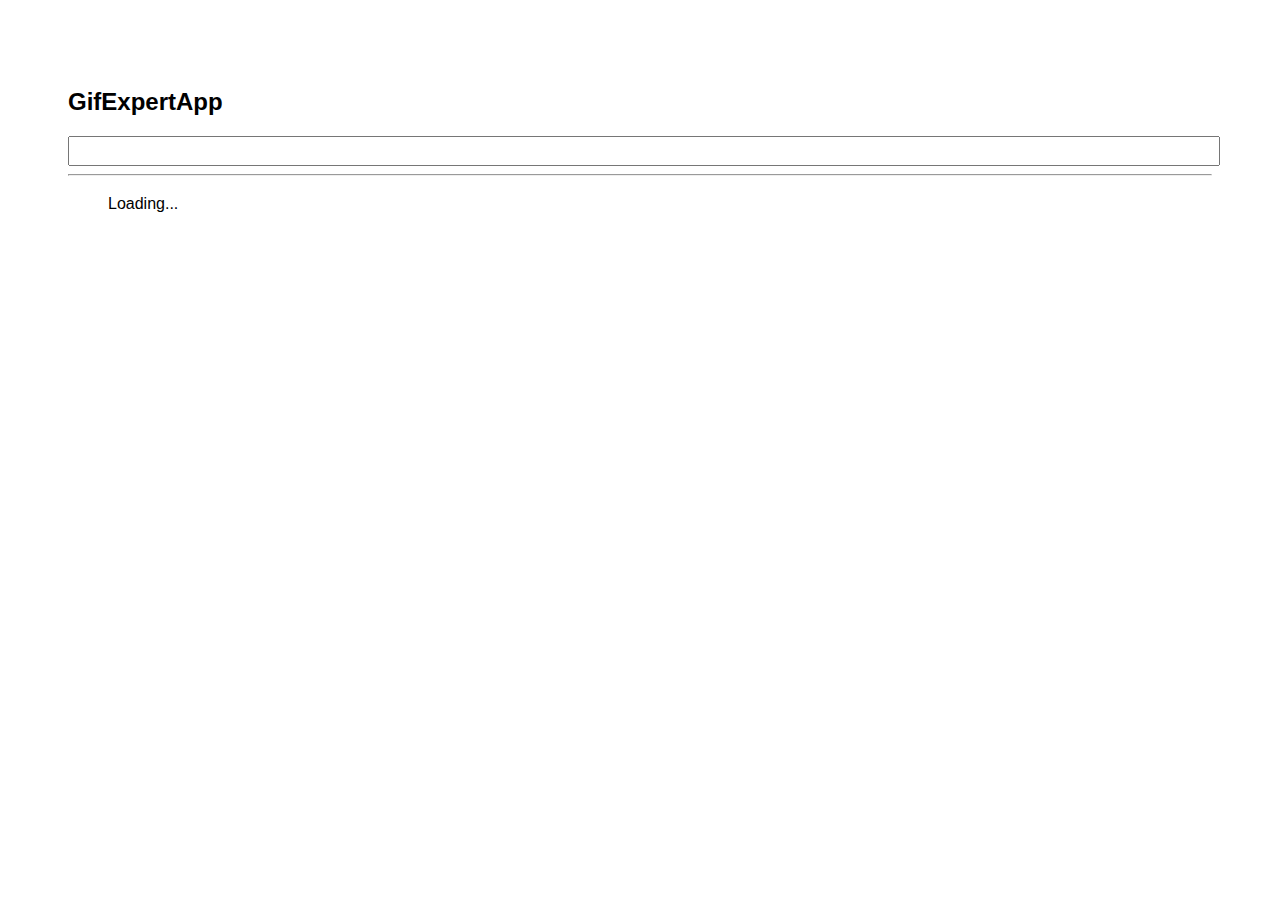
<file: docs/index.html>
<!doctype html>
<html lang="en">

<head>
    <meta charset="utf-8" />
    <link rel="icon" href="./favicon.ico" />
    <meta name="viewport" content="width=device-width,initial-scale=1" />
    <meta name="theme-color" content="#000000" />
    <meta name="description" content="Web site created using create-react-app" />
    <link rel="apple-touch-icon" href="./logo192.png" />
    <link rel="manifest" href="./manifest.json" />
    <link rel="stylesheet" href="https://cdnjs.cloudflare.com/ajax/libs/animate.css/4.1.1/animate.min.css" />
    <title>GifExpertApp</title>
    <link href="./static/css/main.03124ea4.chunk.css" rel="stylesheet">
</head>

<body><noscript>You need to enable JavaScript to run this app.</noscript>
    <div id="root"></div>
    <script>!function (e) { function r(r) { for (var n, p, f = r[0], i = r[1], l = r[2], c = 0, s = []; c < f.length; c++)p = f[c], Object.prototype.hasOwnProperty.call(o, p) && o[p] && s.push(o[p][0]), o[p] = 0; for (n in i) Object.prototype.hasOwnProperty.call(i, n) && (e[n] = i[n]); for (a && a(r); s.length;)s.shift()(); return u.push.apply(u, l || []), t() } function t() { for (var e, r = 0; r < u.length; r++) { for (var t = u[r], n = !0, f = 1; f < t.length; f++) { var i = t[f]; 0 !== o[i] && (n = !1) } n && (u.splice(r--, 1), e = p(p.s = t[0])) } return e } var n = {}, o = { 1: 0 }, u = []; function p(r) { if (n[r]) return n[r].exports; var t = n[r] = { i: r, l: !1, exports: {} }; return e[r].call(t.exports, t, t.exports, p), t.l = !0, t.exports } p.m = e, p.c = n, p.d = function (e, r, t) { p.o(e, r) || Object.defineProperty(e, r, { enumerable: !0, get: t }) }, p.r = function (e) { "undefined" != typeof Symbol && Symbol.toStringTag && Object.defineProperty(e, Symbol.toStringTag, { value: "Module" }), Object.defineProperty(e, "__esModule", { value: !0 }) }, p.t = function (e, r) { if (1 & r && (e = p(e)), 8 & r) return e; if (4 & r && "object" == typeof e && e && e.__esModule) return e; var t = Object.create(null); if (p.r(t), Object.defineProperty(t, "default", { enumerable: !0, value: e }), 2 & r && "string" != typeof e) for (var n in e) p.d(t, n, function (r) { return e[r] }.bind(null, n)); return t }, p.n = function (e) { var r = e && e.__esModule ? function () { return e.default } : function () { return e }; return p.d(r, "a", r), r }, p.o = function (e, r) { return Object.prototype.hasOwnProperty.call(e, r) }, p.p = "/"; var f = this["webpackJsonpgif-expert-app"] = this["webpackJsonpgif-expert-app"] || [], i = f.push.bind(f); f.push = r, f = f.slice(); for (var l = 0; l < f.length; l++)r(f[l]); var a = i; t() }([])</script>
    <script src="./static/js/2.b5d0f97d.chunk.js"></script>
    <script src="./static/js/main.9b3cda83.chunk.js"></script>
</body>

</html>
</file>
<file: docs/static/css/main.03124ea4.chunk.css>
*{font-family:Helvetica,Arial}body{padding:60px}input{width:100%;font-size:1.3rem;color:grey}.card{align-content:center;border:1px solid grey;border-radius:6px;overflow:hidden;margin-bottom:10px;margin-right:10px}.card p{padding:5px;text-align:center}.card img{max-height:170px}.cardGrid{display:flex;flex-direction:row;flex-wrap:wrap}
/*# sourceMappingURL=main.03124ea4.chunk.css.map */
</file>
